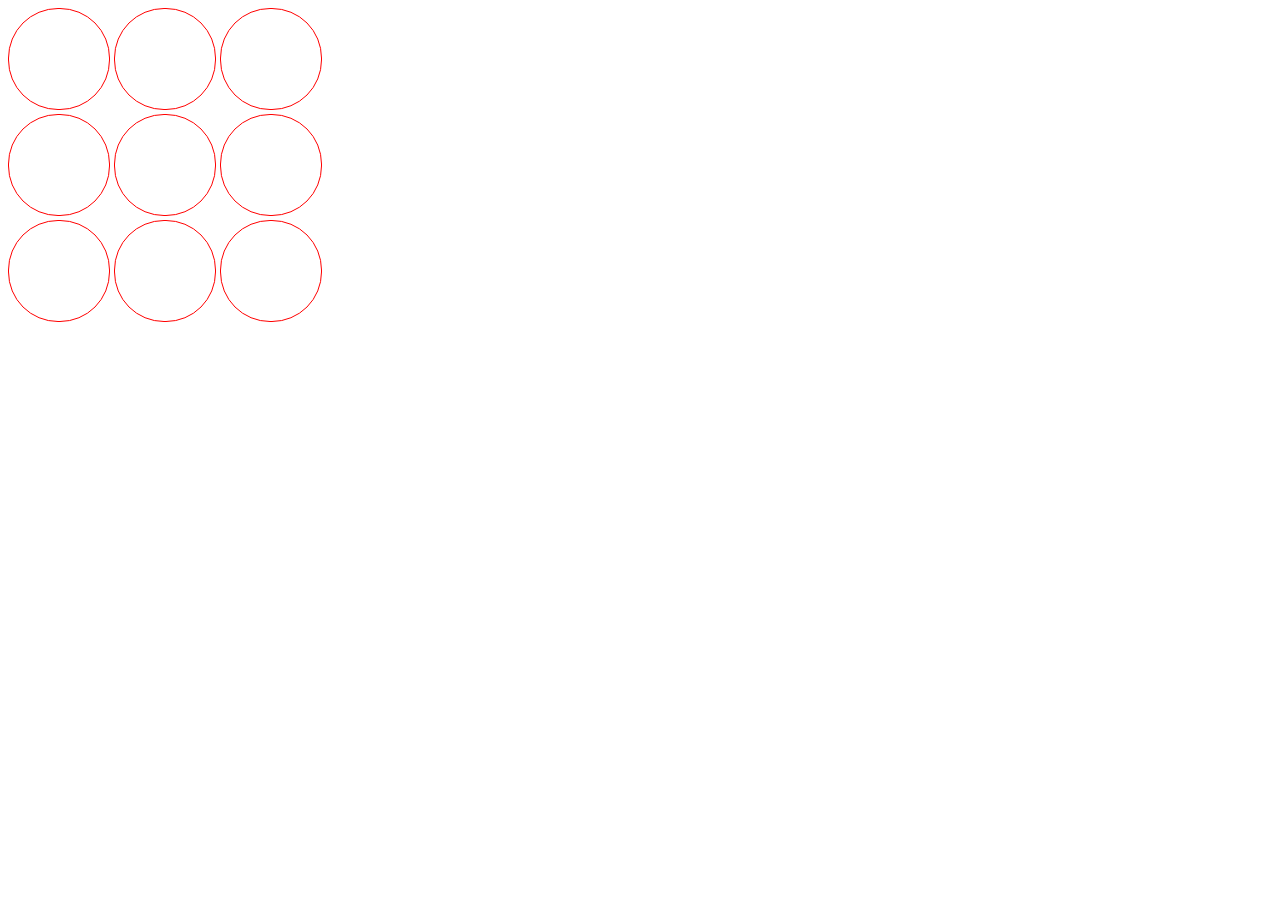
<file: exer01/index.html>
<!DOCTYPE html>
<html lang="en">
<head>
  <meta charset="UTF-8">
  <meta name="viewport" content="width=device-width, initial-scale=1.0">
  <title>Document</title>
  <link rel="stylesheet" href="style.css">
</head>
<body>
  <div class="wrapper">
    <div id="1"></div>
    <div id="2"></div>
    <div id="3"></div>
  </div>
   
  <div class="wrapper">
    <div id="4"></div>
    <div id="5"></div>
    <div id="6"></div>
  </div>
   
  <div class="wrapper">
    <div id="7"></div>
    <div id="8"></div>
    <div id="9"></div>
  </div>
  <script src="main.js"></script>
</body>
</html>
</file>
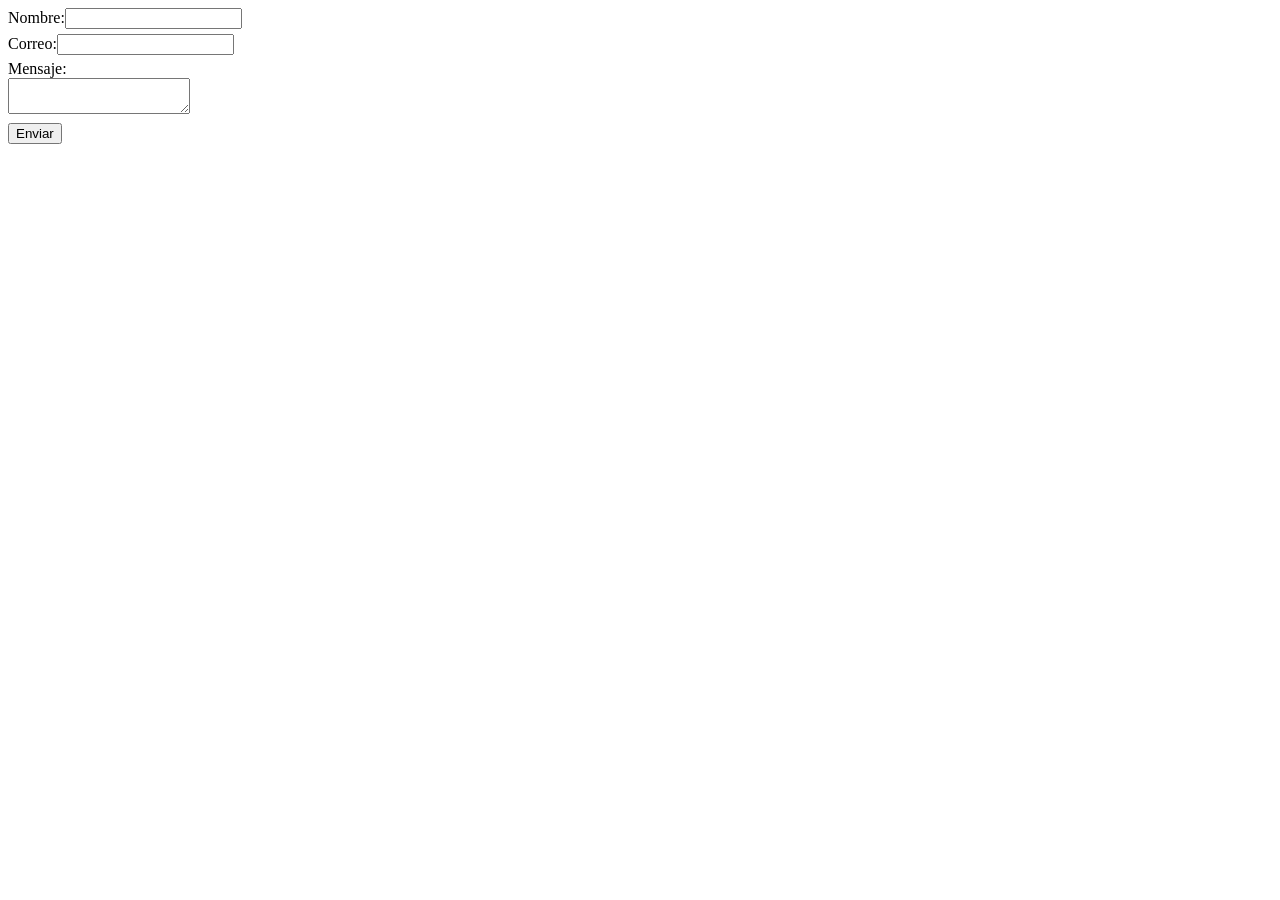
<file: exer03/index.html>
<!DOCTYPE html>
<html lang="en">

<head>
    <meta charset="UTF-8">
    <meta name="viewport" content="width=device-width, initial-scale=1.0">
    <title>Document</title>
    <link rel="stylesheet" href="style.css">
</head>

<body>
    <form id="contacte" method="post"> <!-- -->
        <label>Nombre:<input type="text" name="name" id="name"/></label><br>
        <label>Correo:<input type="text" name="mail" id="mail"/></label><br>
        <label>Mensaje:</label><br><textarea name="message" id="message"></textarea><br>
        <button>Enviar</button>
    </form>
    <script src="main.js"></script>
</body>

</html>
</file>
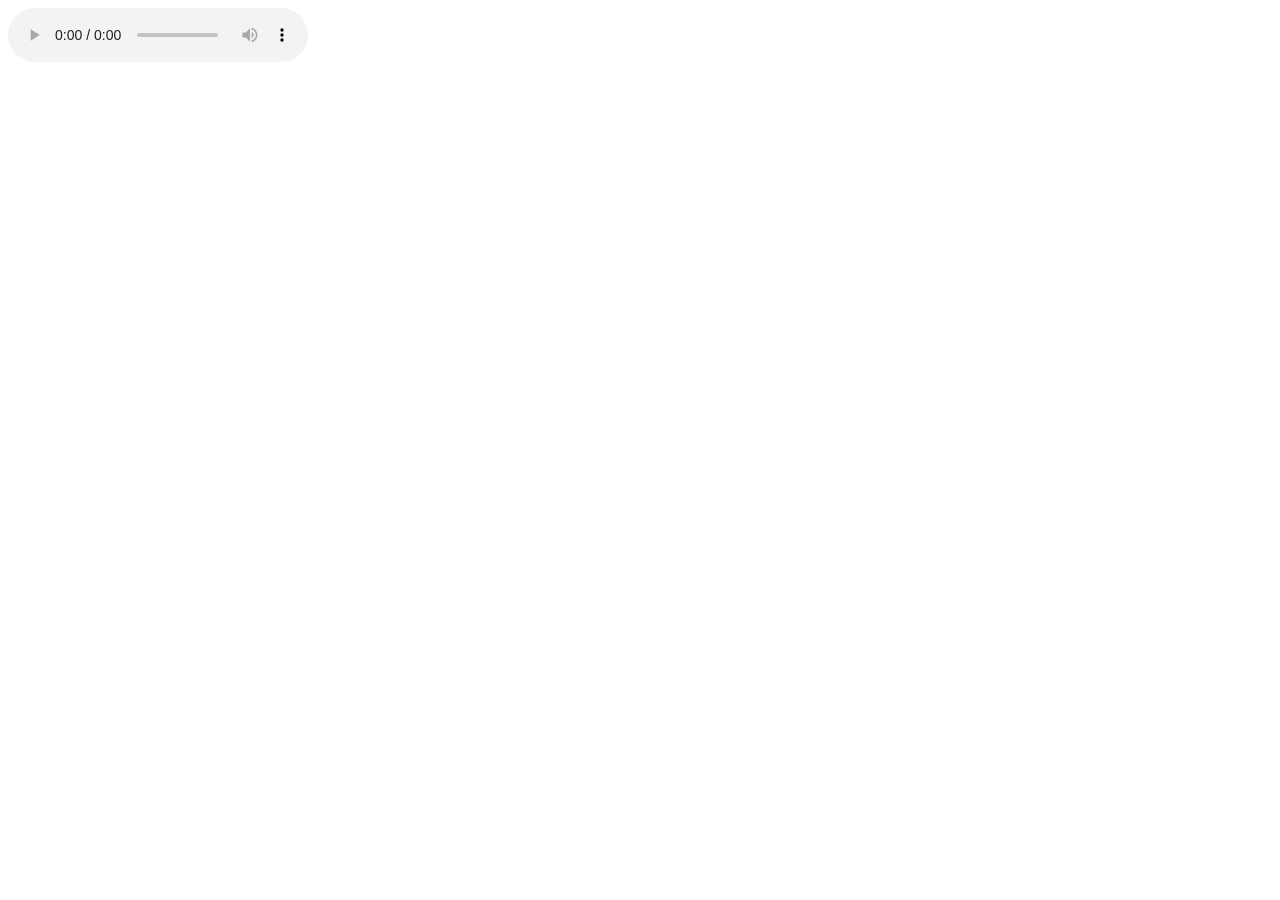
<file: exer04/index.html>
<!DOCTYPE html>
<html lang="en">

<head>
    <meta charset="UTF-8">
    <meta name="viewport" content="width=device-width, initial-scale=1.0">
    <title>Document</title>
</head>

<body>
    <audio id="reproductor" controls src = "https://bcncodes.surge.sh/Batty-McFaddin-slower.mp3"></audio>
    <script src="main.js"></script>
</body>

</html>
</file>
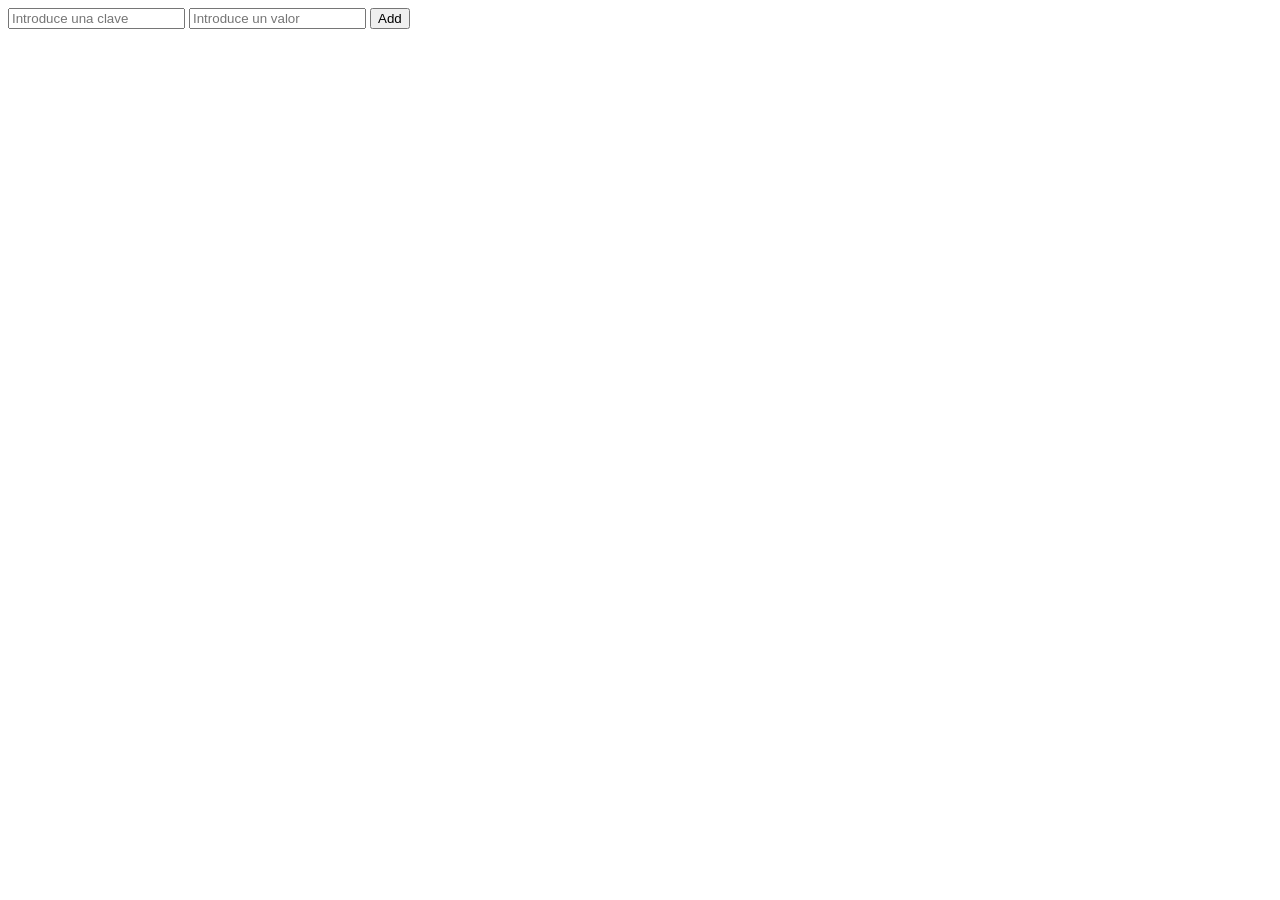
<file: exer05/index.html>
<!DOCTYPE html>
<html lang="en">

<head>
    <meta charset="UTF-8">
    <meta name="viewport" content="width=device-width, initial-scale=1.0">
    <title>Document</title>
</head>

<body>
    <input placeholder="Introduce una clave" id="keyword" />
    <input placeholder="Introduce un valor" id="value" />
    <button id="addButton">Add</button>
    <script src="main.js"></script>
</body>

</html>
</file>
<file: exer01/style.css>
div > div {
  width: 100px;
  height: 100px;
  border: 1px solid red;
  display: inline-block;
  border-radius: 50px;
}

.target {
  background-color: red;
}
</file>
<file: exer03/style.css>
.error {
  border: 1px solid red !important;
}

.correct {
  border: 1px solid green !important;
}

input,
textarea {
  margin-bottom: 5px;
}
</file>
